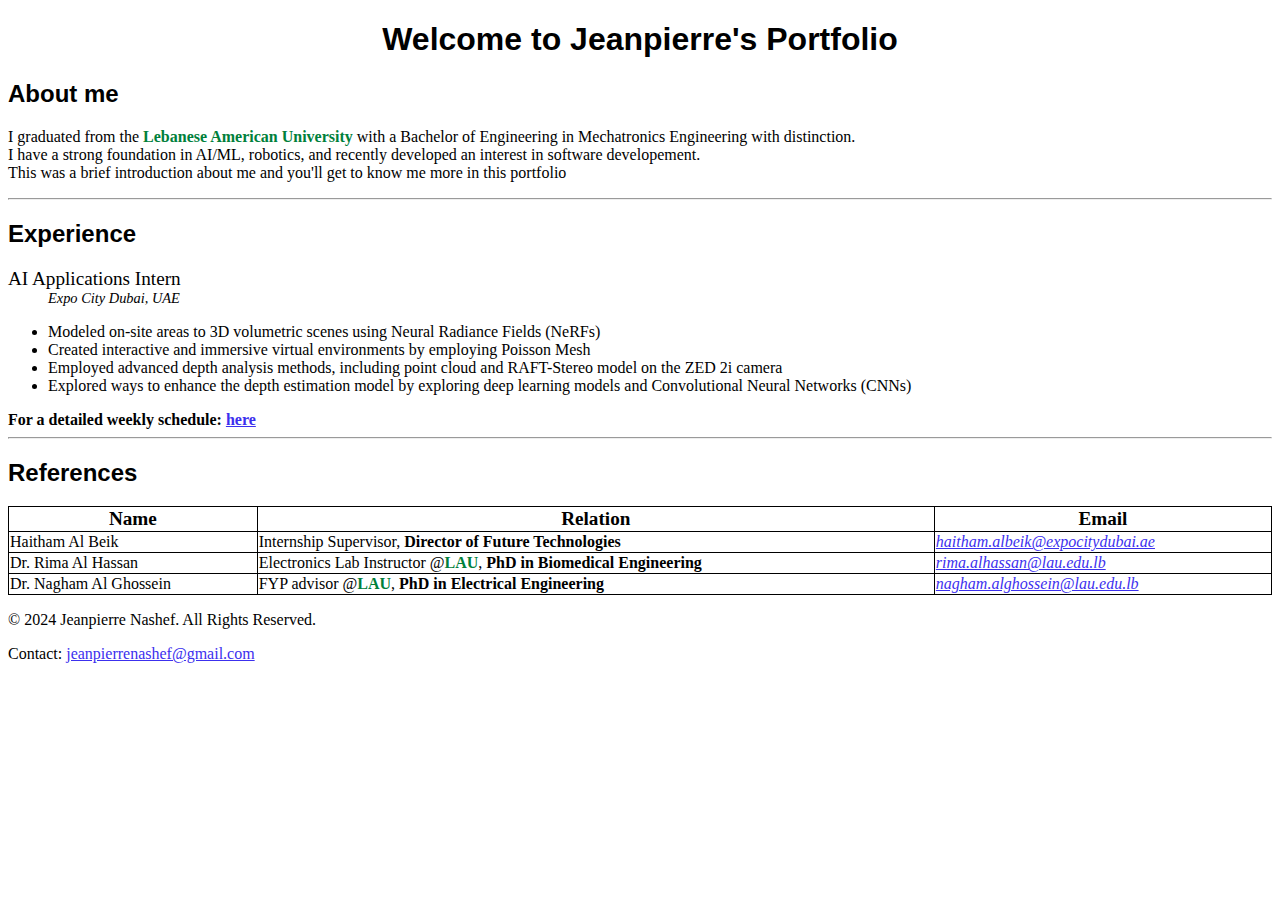
<file: index.html>
<!DOCTYPE html>
<html lang="en">
<head>
    <title>Portfolio</title>
    <link rel="stylesheet" href="style/style.css">
</head>
<body>
    <h1 class="h1">Welcome to Jeanpierre's Portfolio</h1>
    <h2>About me</h2>
    <p> I graduated from the <span class="LAU_colors"> Lebanese American University </span>with a Bachelor of Engineering 
        in Mechatronics Engineering with distinction. <br>I have a strong foundation in AI/ML, 
        robotics, and recently developed an interest in software developement.<br>
        This was a brief introduction about me and you'll get to know me more in this portfolio</p>
    <hr>
    <h2>Experience</h2>
    <dl>
        <dt>AI Applications Intern
            <dd><i>Expo City Dubai, UAE</i></dd>
        </dt>
    </dl>
    <ul>
        <li>Modeled on-site areas to 3D volumetric scenes using Neural Radiance Fields (NeRFs)</li>
        <li>Created interactive and immersive virtual environments by employing Poisson Mesh</li>
        <li>Employed advanced depth analysis methods, including point cloud and RAFT-Stereo model on the ZED 2i camera</li>
        <li>Explored ways to enhance the depth estimation model by exploring deep learning models and Convolutional Neural
            Networks (CNNs)</li>
      </ul>
    <strong>For a detailed weekly schedule: <a href="layers/weekly-sched.html">here</a></strong>
    <hr>
    <h2> References</h2> 
    <table style="width: 100%;">
        <tr>
            <th>Name</th>
            <th>Relation</th>
            <th>Email</th>
        </tr>
        <tr>
            <td>Haitham Al Beik</td>
            <td>Internship Supervisor, <strong>Director of Future Technologies</strong></td>
            <td><a href="mailto:haitham.albeik@expocitydubai.ae"><i>haitham.albeik@expocitydubai.ae</i></a></td>
        </tr>
        <tr>
            <td>Dr. Rima Al Hassan</td>
            <td>Electronics Lab Instructor @<span class="LAU_colors">LAU</span>, <strong>PhD in Biomedical Engineering</strong></td>
            <td><a href="mailto:rima.alhassan@lau.edu.lb"><i>rima.alhassan@lau.edu.lb</i></a></td>
        </tr>
        <tr>
            <td>Dr. Nagham Al Ghossein</td>
            <td>FYP advisor @<span class="LAU_colors">LAU</span>, <strong>PhD in Electrical Engineering </strong></td>
            <td><a href="mailto:nagham.alghossein@lau.edu.lb"><i>nagham.alghossein@lau.edu.lb</i></a></td>
        </tr>
    </table>
</body>
<footer>
    <p>&copy; 2024 Jeanpierre Nashef. All Rights Reserved.</p>
    <p>Contact: <a href="mailto:jeanpierrenashef@gmail.com">jeanpierrenashef@gmail.com</a></p>
</footer>
</html>
</file>
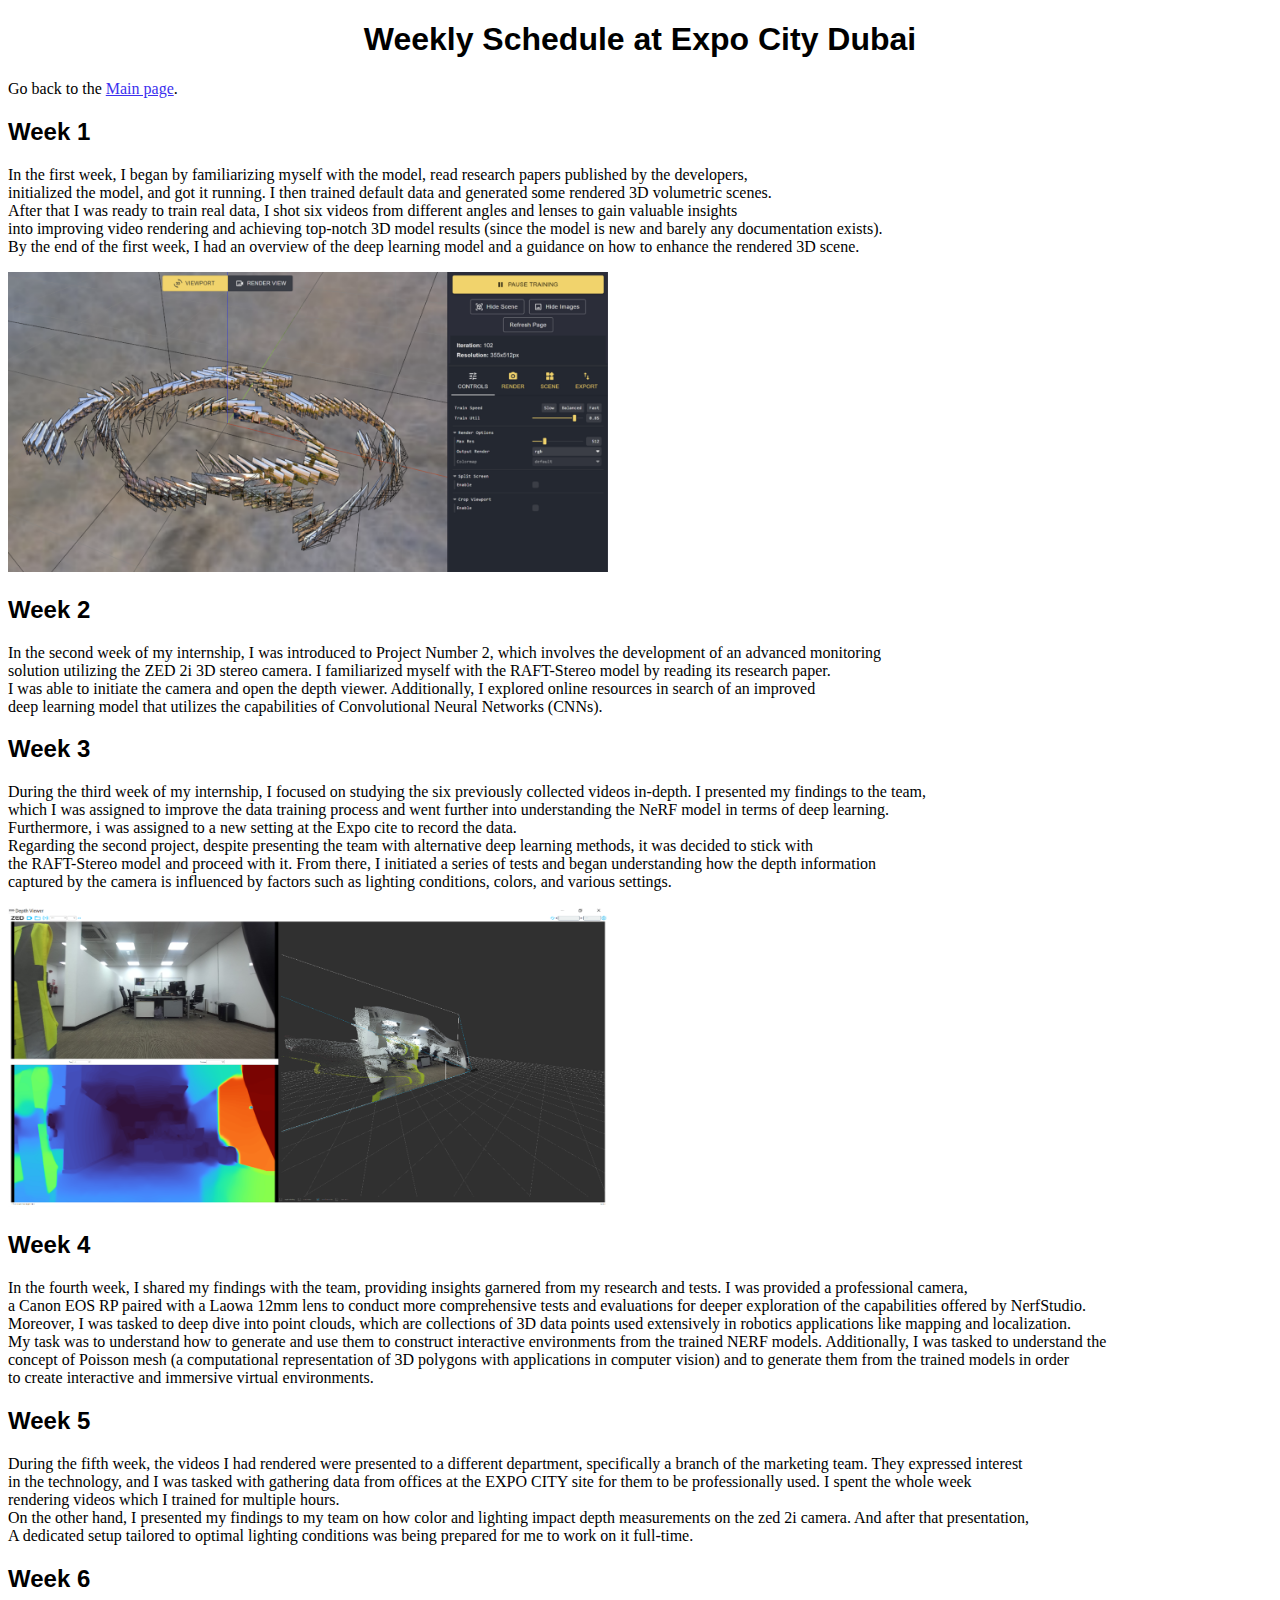
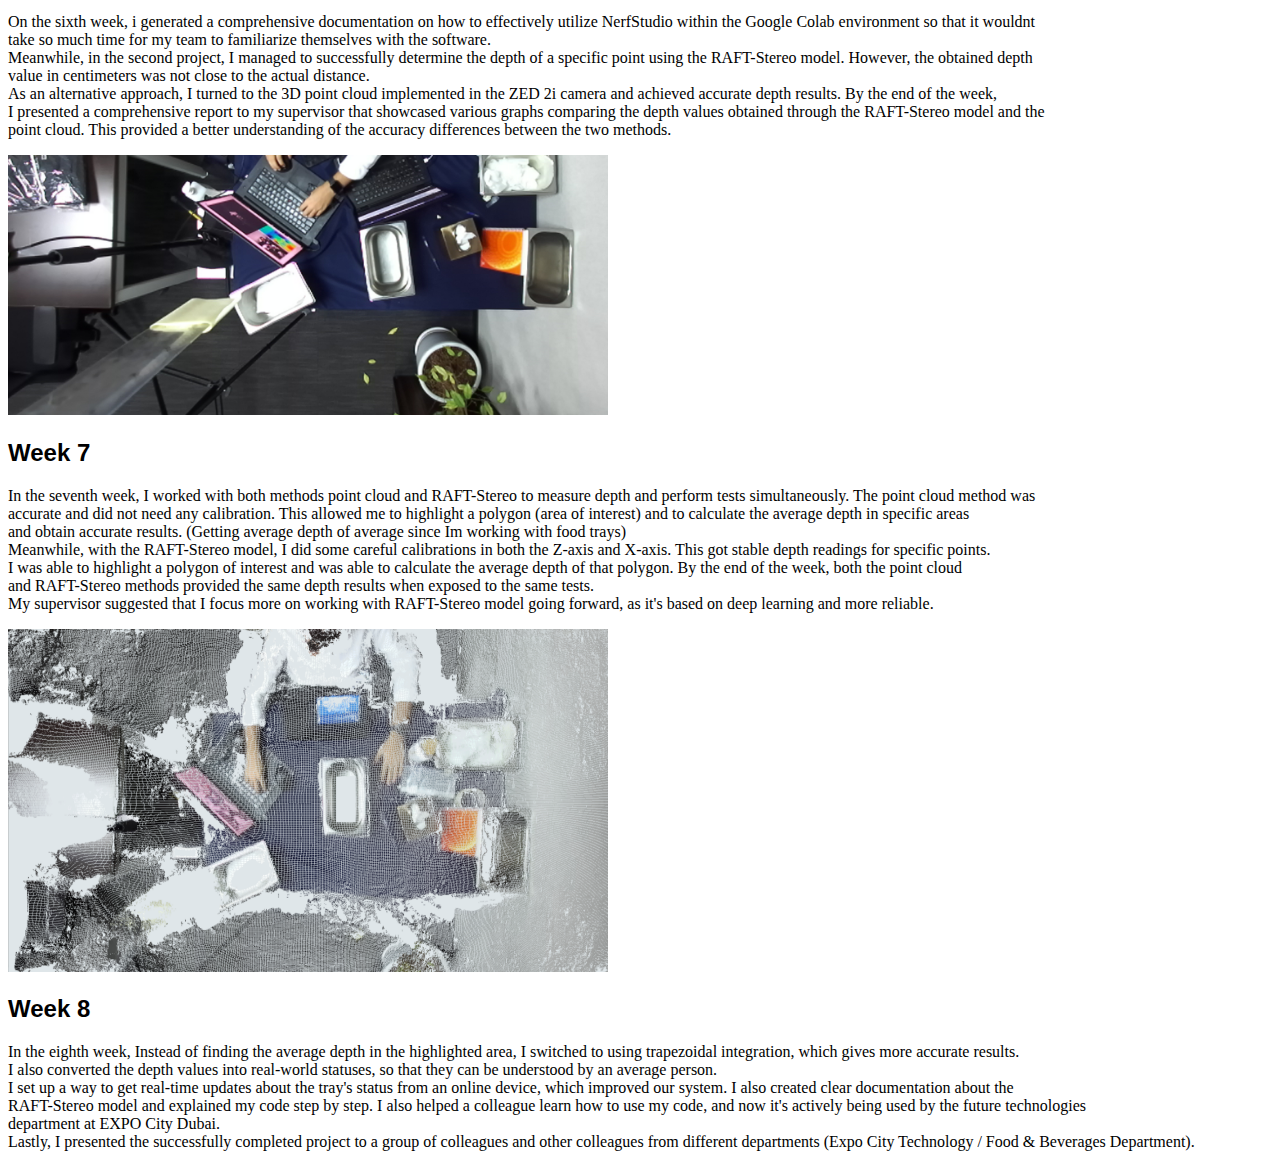
<file: layers/weekly-sched.html>
<!DOCTYPE html>
<html lang="en">
<head>
    <title>Weekly Schedule</title>
    <link rel="stylesheet" href="../style/style.css">
</head>
<body>
    <h1>Weekly Schedule at Expo City Dubai</h1>
    <p>Go back to the <a href="../index.html">Main page</a>.</p>
    <h2>Week 1</h2>
    <p>In the first week, I began by familiarizing myself with the model, read research papers published by the developers, <br>
        initialized the model, and got it running. I then trained default data and generated some rendered 3D volumetric scenes.<br> 
        After that I was ready to train real data, I shot six videos from different angles and lenses to gain valuable insights <br>
        into improving video rendering and achieving top-notch 3D model results (since the model is new and barely any documentation exists). <br>
        By the end of the first week, I had an overview of the deep learning model and a guidance on how to enhance the rendered 3D scene.<br></p>
        <img src="../images/rendered.png" alt="rendered image in first week" width="600" height="300">
    
    <h2>Week 2</h2>
    <p>In the second week of my internship, I was introduced to Project Number 2, which involves the development of an advanced monitoring <br>
        solution utilizing the ZED 2i 3D stereo camera. I familiarized myself with the RAFT-Stereo model by reading its research paper. <br>
        I was able to initiate the camera and open the depth viewer. Additionally, I explored online resources in search of an improved <br>
        deep learning model that utilizes the capabilities of Convolutional Neural Networks (CNNs).</p>
    <h2>Week 3</h2>
    <p>During the third week of my internship, I focused on studying the six previously collected videos in-depth. I presented my findings to the team, <br>
        which I was assigned to improve the data training process and went further into understanding the NeRF model in terms of deep learning.<br>
         Furthermore, i was assigned to a new setting at the Expo cite to record the data.<br>
        Regarding the second project, despite presenting the team with alternative deep learning methods, it was decided to stick with <br>
        the RAFT-Stereo model and proceed with it. From there, I initiated a series of tests and began understanding how the depth information <br>
        captured by the camera is influenced by factors such as lighting conditions, colors, and various settings. 
        </p>
        <img src="../images/zed2i.png" alt="Ouput of ZED2i camera" width="600" height="300">
    <h2>Week 4</h2>
    <p>In the fourth week, I shared my findings with the team, providing insights garnered from my research and tests. I was provided a professional camera, <br>
        a Canon EOS RP paired with a Laowa 12mm lens to conduct more comprehensive tests and evaluations for deeper exploration of the capabilities offered by NerfStudio. <br>
        Moreover, I was tasked to deep dive into point clouds, which are collections of 3D data points used extensively in robotics applications like mapping and localization.<br>
        My task was to understand how to generate and use them to construct interactive environments from the trained NERF models. Additionally, I was tasked to understand the <br>
        concept of Poisson mesh (a computational representation of 3D polygons with applications in computer vision) and to generate them from the trained models in order<br>
        to create interactive and immersive virtual environments. 
    </p>
    <h2>Week 5</h2>
    <p>During the fifth week, the videos I had rendered were presented to a different department, specifically a branch of the marketing team. They expressed interest <br>
        in the technology, and I was tasked with gathering data from offices at the EXPO CITY site for them to be professionally used. I spent the whole week <br>
        rendering videos which I trained for multiple hours.<br>
        On the other hand, I presented my findings to my team on how color and lighting impact depth measurements on the zed 2i camera. And after that presentation, <br>
        A dedicated setup tailored to optimal lighting conditions was being prepared for me to work on it full-time.
    </p>
    <h2>Week 6</h2>
    <p>On the sixth week, i generated a comprehensive documentation on how to effectively utilize NerfStudio within the Google Colab environment so that it wouldnt <br>
        take so much time for my team to familiarize themselves with the software.<br>
        Meanwhile, in the second project, I managed to successfully determine the depth of a specific point using the RAFT-Stereo model. However, the obtained depth <br>
        value in centimeters was not close to the actual distance.<br>
        As an alternative approach, I turned to the 3D point cloud implemented in the ZED 2i camera and achieved accurate depth results. By the end of the week, <br>
        I presented a comprehensive report to my supervisor that showcased various graphs comparing the depth values obtained through the RAFT-Stereo model and the<br>
        point cloud. This provided a better understanding of the accuracy differences between the two methods.
        </p>
        <img src="../images/desk-setup.png" alt="Desk setup at Expo" width="600" height="260">
    <h2>Week 7</h2>
    <p>In the seventh week, I worked with both methods point cloud and RAFT-Stereo to measure depth and perform tests simultaneously. The point cloud method was <br>
        accurate and did not need any calibration. This allowed me to highlight a polygon (area of interest) and to calculate the average depth in specific areas <br>
        and obtain accurate results. (Getting average depth of average since Im working with food trays)<br>
        Meanwhile, with the RAFT-Stereo model, I did some careful calibrations in both the Z-axis and X-axis. This got stable depth readings for specific points. <br>
        I was able to highlight a polygon of interest and was able to calculate the average depth of that polygon. By the end of the week, both the point cloud <br>
        and RAFT-Stereo methods provided the same depth results when exposed to the same tests.<br>
        My supervisor suggested that I focus more on working with RAFT-Stereo model going forward, as it's based on deep learning and more reliable.
        </p>
        <img src="../images/pointcloud.png" alt="Point Cloud highlighting the Food tray" width="600" height="343">
    <h2>Week 8</h2>
    <p>In the eighth week, Instead of finding the average depth in the highlighted area, I switched to using trapezoidal integration, which gives more accurate results. <br>
        I also converted the depth values into real-world statuses, so that they can be understood by an average person.<br>
        I set up a way to get real-time updates about the tray's status from an online device, which improved our system. I also created clear documentation about the <br>
        RAFT-Stereo model and explained my code step by step. I also helped a colleague learn how to use my code, and now it's actively being used by the future technologies <br>
        department at EXPO City Dubai.<br>
        Lastly, I presented the successfully completed project to a group of colleagues and other colleagues from different departments (Expo City Technology / Food & Beverages Department).
        </p>
</body>
</html>
</file>
<file: style/style.css>
h1{
    text-align: center;
    font-family: Helvetica; 
    font-weight: bold;
}
h2{
    font-family: Helvetica; 
    font-weight: bold;
    
}
th{
    font-size: 120%;
  }
a {
    color: rgb(60, 48, 238); 
    
}
table, th, td {
    border: 1px solid black;
    border-collapse: collapse;
}
dt{
    font-size: 120%;
}
dd{
    font-size: 90%;
}

.LAU_colors{
    color: #00803b;
    font-weight: bold;
}
</file>
